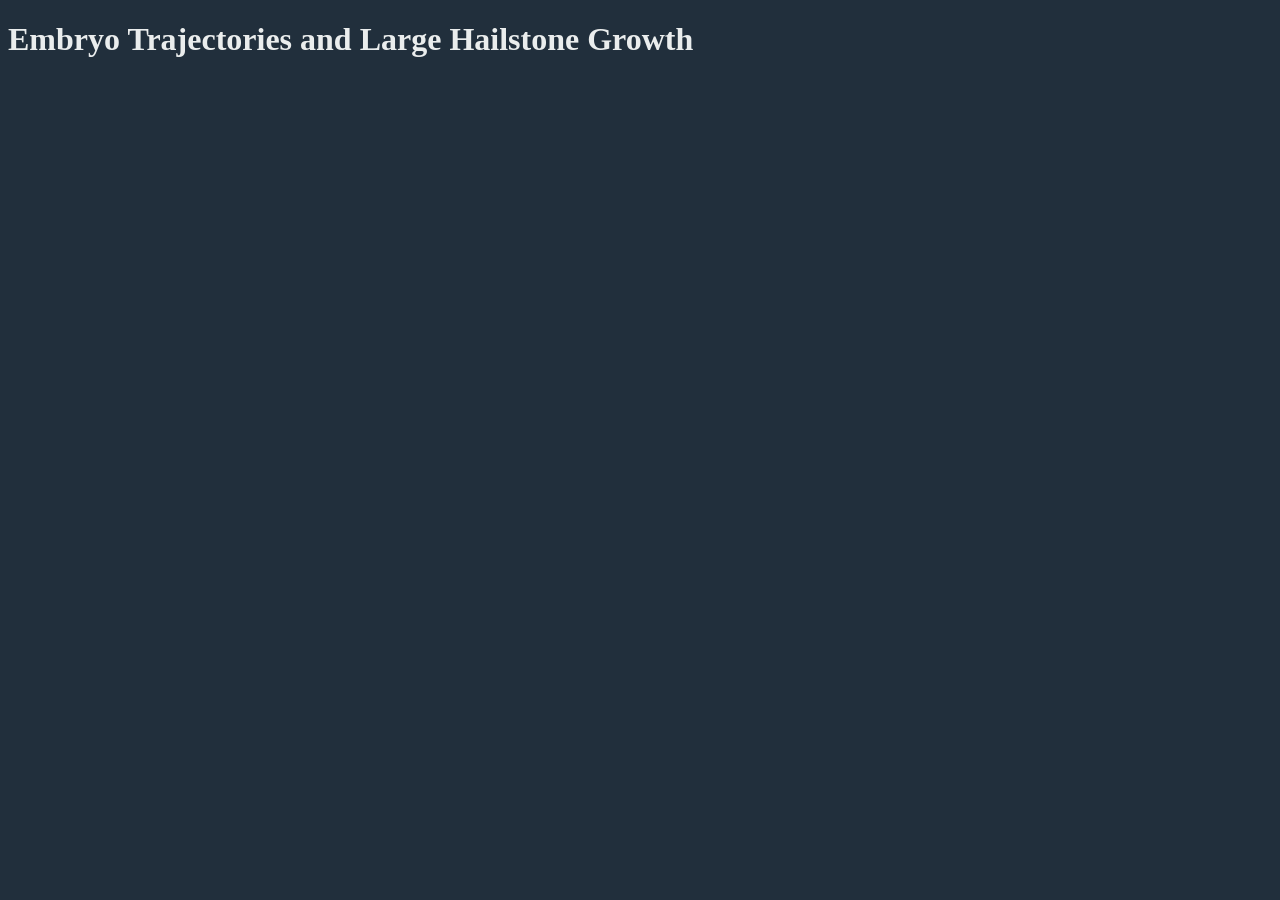
<file: index.html>
<!DOCTYPE html>
<html lang="en" dir="ltr">
  <head>
    <meta charset="utf-8" />
    <script src="https://d3js.org/d3.v5.min.js"></script>
    <script src="https://d3js.org/d3.v3.min.js" charset="utf-8"></script>
    <script src="https://d3js.org/d3-path.v1.min.js"></script>
    <script src="https://d3js.org/d3-shape.v1.min.js"></script>
    <link rel="stylesheet" href="cpc.css" />
  </head>
  <body style = "background: #212F3C ">
      <div class='title'>
          <h1>Embryo Trajectories and Large Hailstone Growth</h1>
          <svg id='hail', style = "background: url(https://i.stack.imgur.com/O2s15.jpg) no-repeat">
            <defs>
              <marker
                id="r_arrow"
                markerUnits="strokeWidth"
                markerWidth="12"
                markerHeight="12"
                viewBox="0 0 12 12"
                refX="6"
                refY="6"
                orient="auto">
                <path d="M2,2 L10,6 L2,10 L6,6 L2,2" style="fill: red;"></path>
              </marker>
              <marker
                id="b_arrow"
                markerUnits="strokeWidth"
                markerWidth="12"
                markerHeight="12"
                viewBox="0 0 12 12"
                refX="6"
                refY="6"
                orient="auto">
                <path d="M2,2 L10,6 L2,10 L6,6 L2,2" style="fill: blue;"></path>
              </marker>
            </defs>
          </svg>
      </div>
      <script src="cpc.js"></script>
  </body>
</html>
</file>
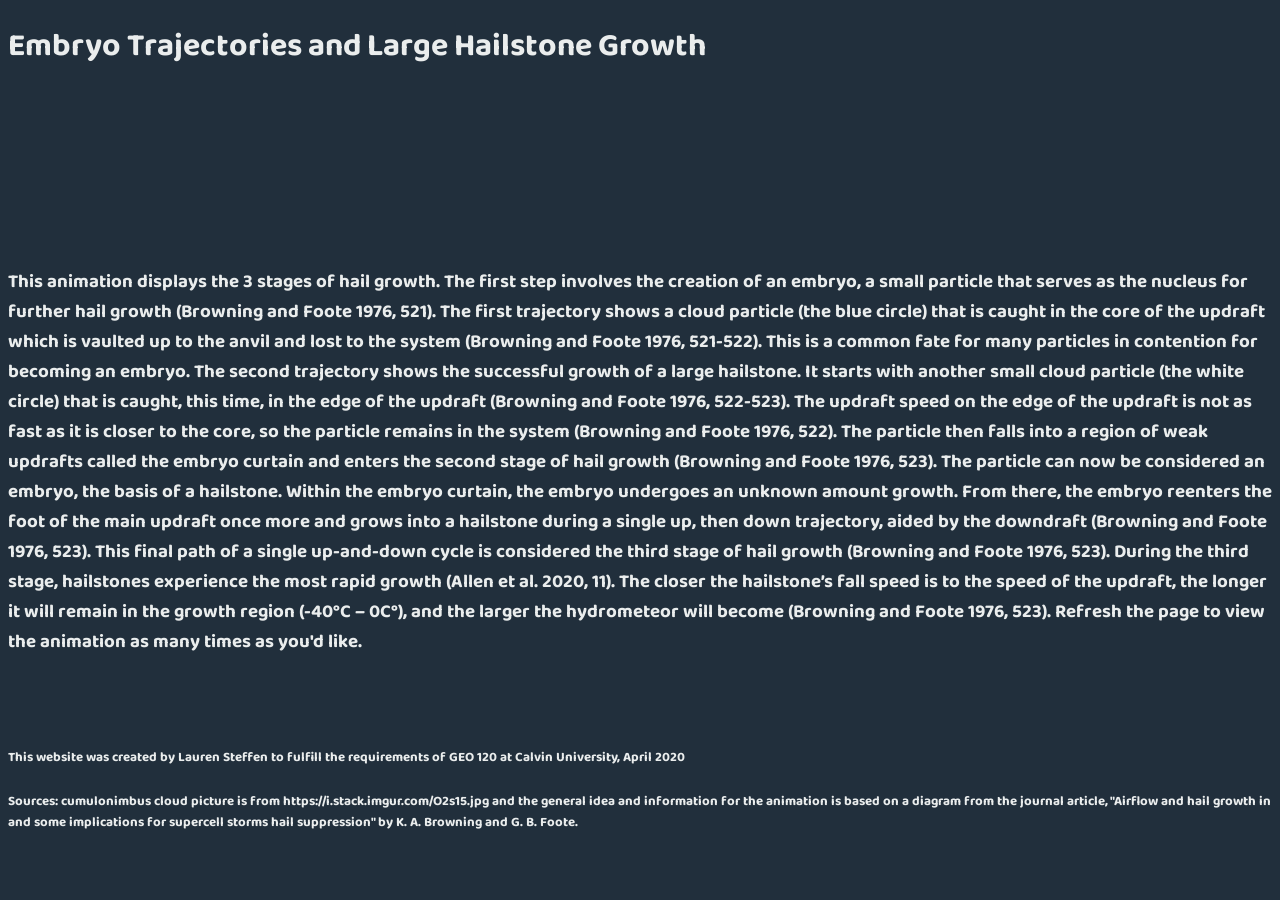
<file: docs/index.html>
<!DOCTYPE html>
<html lang="en" dir="ltr">
  <head>
    <meta charset="utf-8" />
    <script src="https://d3js.org/d3.v5.min.js"></script>
    <script src="https://d3js.org/d3.v3.min.js" charset="utf-8"></script>
    <script src="https://d3js.org/d3-path.v1.min.js"></script>
    <script src="https://d3js.org/d3-shape.v1.min.js"></script>
    <link rel="stylesheet" href="cpc.css" />
    <link href="https://fonts.googleapis.com/css2?family=Baloo+2:wght@500&display=swap" rel="stylesheet">
  </head>
  <body style = "background: #212F3C ">
      <div class='title'>
          <h1>Embryo Trajectories and Large Hailstone Growth</h1>
          <svg id='hail', style = "background: url(https://i.stack.imgur.com/O2s15.jpg) no-repeat">
            <defs>
              <marker
                id="r_arrow"
                markerUnits="strokeWidth"
                markerWidth="12"
                markerHeight="12"
                viewBox="0 0 12 12"
                refX="6"
                refY="6"
                orient="auto">
                <path d="M2,2 L10,6 L2,10 L6,6 L2,2" style="fill: red;"></path>
              </marker>
              <marker
                id="b_arrow"
                markerUnits="strokeWidth"
                markerWidth="12"
                markerHeight="12"
                viewBox="0 0 12 12"
                refX="6"
                refY="6"
                orient="auto">
                <path d="M2,2 L10,6 L2,10 L6,6 L2,2" style="fill: blue;"></path>
              </marker>
            </defs>
          </svg>
      </div>
      <div class="text">
        <h3>
          This animation displays the 3 stages of hail growth. The first step involves the creation 
          of an embryo, a small particle that serves as the nucleus for further hail growth (Browning and Foote 1976, 521). 
          The first trajectory shows a cloud particle (the blue circle) that is caught 
          in the core of the updraft which is vaulted up to the anvil and lost to the system
          (Browning and Foote 1976, 521-522). This is a common fate for many particles in contention
          for becoming an embryo. The second trajectory shows the successful
          growth of a large hailstone. It starts with another small cloud particle (the white circle) 
          that is caught, this time, in the edge of the updraft (Browning and Foote 1976, 522-523). 
          The updraft speed on the edge of the updraft is not as fast as it is closer to the core, 
          so the particle remains in the system (Browning and Foote 1976, 522). The particle then falls 
          into a region of weak updrafts called the embryo curtain and enters the second stage of hail growth 
          (Browning and Foote 1976, 523). The particle can now be considered an embryo, the basis of a 
          hailstone. Within the embryo curtain, the embryo undergoes an unknown amount growth.  
          From there, the embryo reenters the foot of the main updraft once more and grows into a hailstone 
          during a single up, then down trajectory, aided by the downdraft (Browning and Foote 1976, 523). 
          This final path of a single up-and-down cycle is considered the third stage of hail growth 
          (Browning and Foote 1976, 523). During the third stage, hailstones experience the most rapid 
          growth (Allen et al. 2020, 11). The closer the hailstone’s fall speed is to the speed of the 
          updraft, the longer it will remain in the growth region (-40°C – 0C°), and the larger the
           hydrometeor will become (Browning and Foote 1976, 523). 
          Refresh the page to view the animation as many times as you'd like.
        </h3>
      </div>
      <div class="author">
        <h5>
          This website was created by Lauren Steffen to fulfill the requirements of GEO 120 at
          Calvin University, April 2020
        </h5>
      </div>
      <div class="sources">
        <h5>
          Sources: cumulonimbus cloud picture is from https://i.stack.imgur.com/O2s15.jpg and the general
          idea and information for the animation is based on a diagram from the journal article, "Airflow and hail
          growth in and some implications for supercell storms hail suppression" by K. A. Browning
          and G. B. Foote.
        </h5>
      </div>
      <script src="cpc.js"></script>
  </body>
</html>
</file>
<file: cpc.css>
h1 {
    color: #EAEDED
}
</file>
<file: docs/cpc.css>
h1, h3, h5 {
    color: #EAEDED;
    font-family: 'Baloo 2', cursive;
}

.author {
    padding: 50px 0px 0px 0px;
}
</file>
